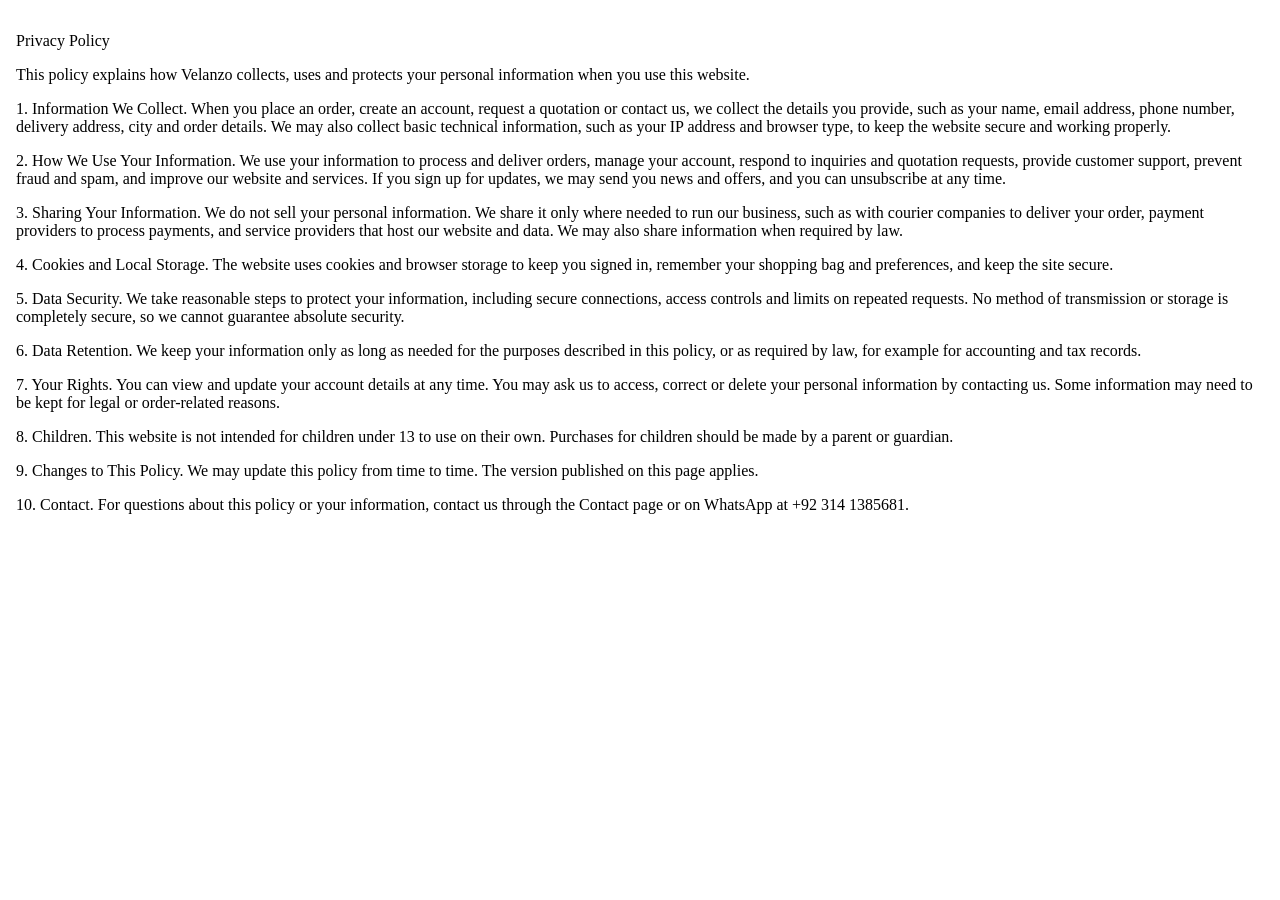
<file: privacy.html>
<!DOCTYPE html>
<html lang="en">
<head>
<meta charset="UTF-8">
<meta name="viewport" content="width=device-width, initial-scale=1.0">
<title>Privacy Policy - Velanzo</title>
<style>body{background:#fff;color:#000;margin:0;padding:16px;}</style>
</head>
<body>
<p>Privacy Policy</p>
<p>This policy explains how Velanzo collects, uses and protects your personal information when you use this website.</p>
<p>1. Information We Collect. When you place an order, create an account, request a quotation or contact us, we collect the details you provide, such as your name, email address, phone number, delivery address, city and order details. We may also collect basic technical information, such as your IP address and browser type, to keep the website secure and working properly.</p>
<p>2. How We Use Your Information. We use your information to process and deliver orders, manage your account, respond to inquiries and quotation requests, provide customer support, prevent fraud and spam, and improve our website and services. If you sign up for updates, we may send you news and offers, and you can unsubscribe at any time.</p>
<p>3. Sharing Your Information. We do not sell your personal information. We share it only where needed to run our business, such as with courier companies to deliver your order, payment providers to process payments, and service providers that host our website and data. We may also share information when required by law.</p>
<p>4. Cookies and Local Storage. The website uses cookies and browser storage to keep you signed in, remember your shopping bag and preferences, and keep the site secure.</p>
<p>5. Data Security. We take reasonable steps to protect your information, including secure connections, access controls and limits on repeated requests. No method of transmission or storage is completely secure, so we cannot guarantee absolute security.</p>
<p>6. Data Retention. We keep your information only as long as needed for the purposes described in this policy, or as required by law, for example for accounting and tax records.</p>
<p>7. Your Rights. You can view and update your account details at any time. You may ask us to access, correct or delete your personal information by contacting us. Some information may need to be kept for legal or order-related reasons.</p>
<p>8. Children. This website is not intended for children under 13 to use on their own. Purchases for children should be made by a parent or guardian.</p>
<p>9. Changes to This Policy. We may update this policy from time to time. The version published on this page applies.</p>
<p>10. Contact. For questions about this policy or your information, contact us through the Contact page or on WhatsApp at +92 314 1385681.</p>
</body>
</html>
</file>
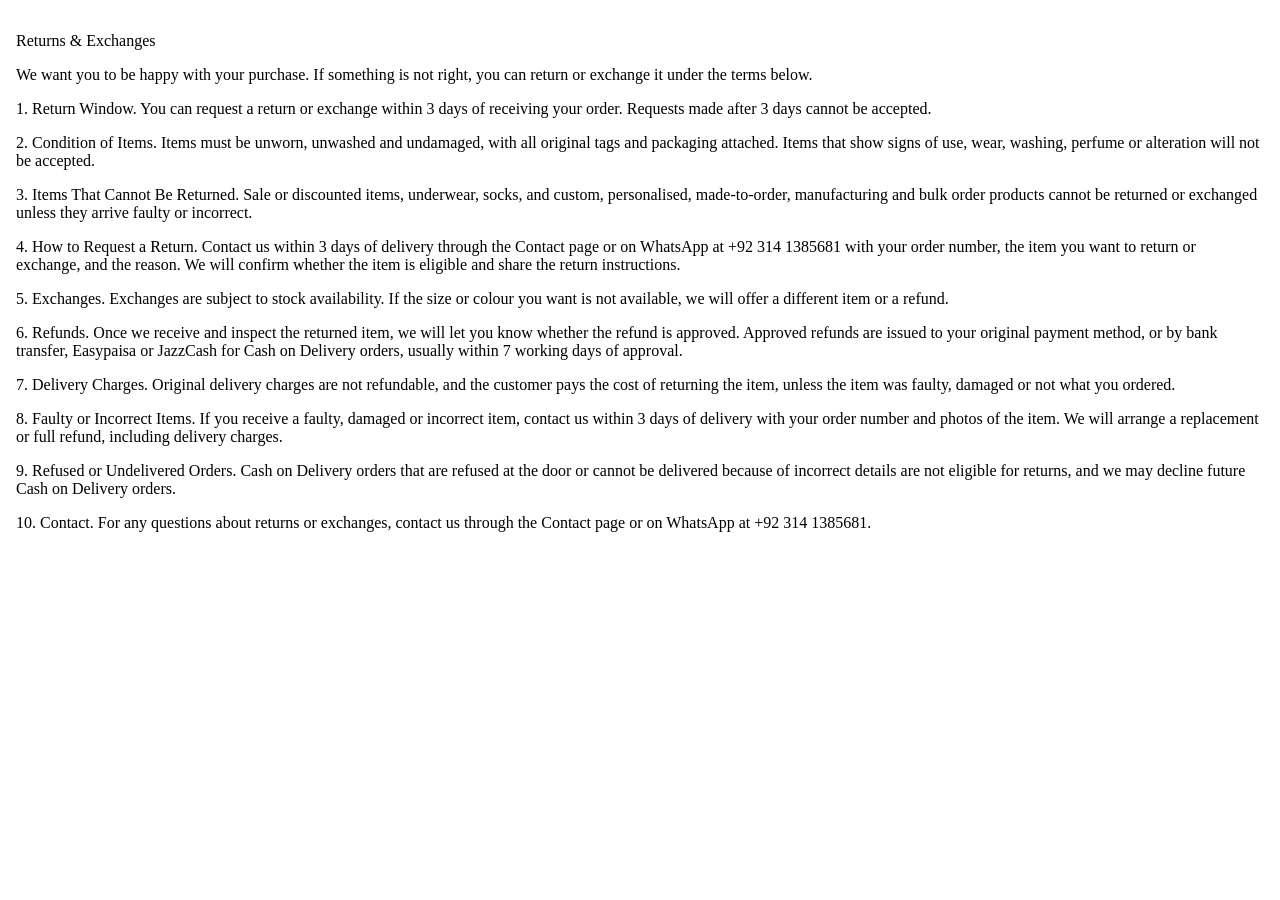
<file: returns.html>
<!DOCTYPE html>
<html lang="en">
<head>
<meta charset="UTF-8">
<meta name="viewport" content="width=device-width, initial-scale=1.0">
<title>Returns &amp; Exchanges - Velanzo</title>
<style>body{background:#fff;color:#000;margin:0;padding:16px;}</style>
</head>
<body>
<p>Returns &amp; Exchanges</p>
<p>We want you to be happy with your purchase. If something is not right, you can return or exchange it under the terms below.</p>
<p>1. Return Window. You can request a return or exchange within 3 days of receiving your order. Requests made after 3 days cannot be accepted.</p>
<p>2. Condition of Items. Items must be unworn, unwashed and undamaged, with all original tags and packaging attached. Items that show signs of use, wear, washing, perfume or alteration will not be accepted.</p>
<p>3. Items That Cannot Be Returned. Sale or discounted items, underwear, socks, and custom, personalised, made-to-order, manufacturing and bulk order products cannot be returned or exchanged unless they arrive faulty or incorrect.</p>
<p>4. How to Request a Return. Contact us within 3 days of delivery through the Contact page or on WhatsApp at +92 314 1385681 with your order number, the item you want to return or exchange, and the reason. We will confirm whether the item is eligible and share the return instructions.</p>
<p>5. Exchanges. Exchanges are subject to stock availability. If the size or colour you want is not available, we will offer a different item or a refund.</p>
<p>6. Refunds. Once we receive and inspect the returned item, we will let you know whether the refund is approved. Approved refunds are issued to your original payment method, or by bank transfer, Easypaisa or JazzCash for Cash on Delivery orders, usually within 7 working days of approval.</p>
<p>7. Delivery Charges. Original delivery charges are not refundable, and the customer pays the cost of returning the item, unless the item was faulty, damaged or not what you ordered.</p>
<p>8. Faulty or Incorrect Items. If you receive a faulty, damaged or incorrect item, contact us within 3 days of delivery with your order number and photos of the item. We will arrange a replacement or full refund, including delivery charges.</p>
<p>9. Refused or Undelivered Orders. Cash on Delivery orders that are refused at the door or cannot be delivered because of incorrect details are not eligible for returns, and we may decline future Cash on Delivery orders.</p>
<p>10. Contact. For any questions about returns or exchanges, contact us through the Contact page or on WhatsApp at +92 314 1385681.</p>
</body>
</html>
</file>
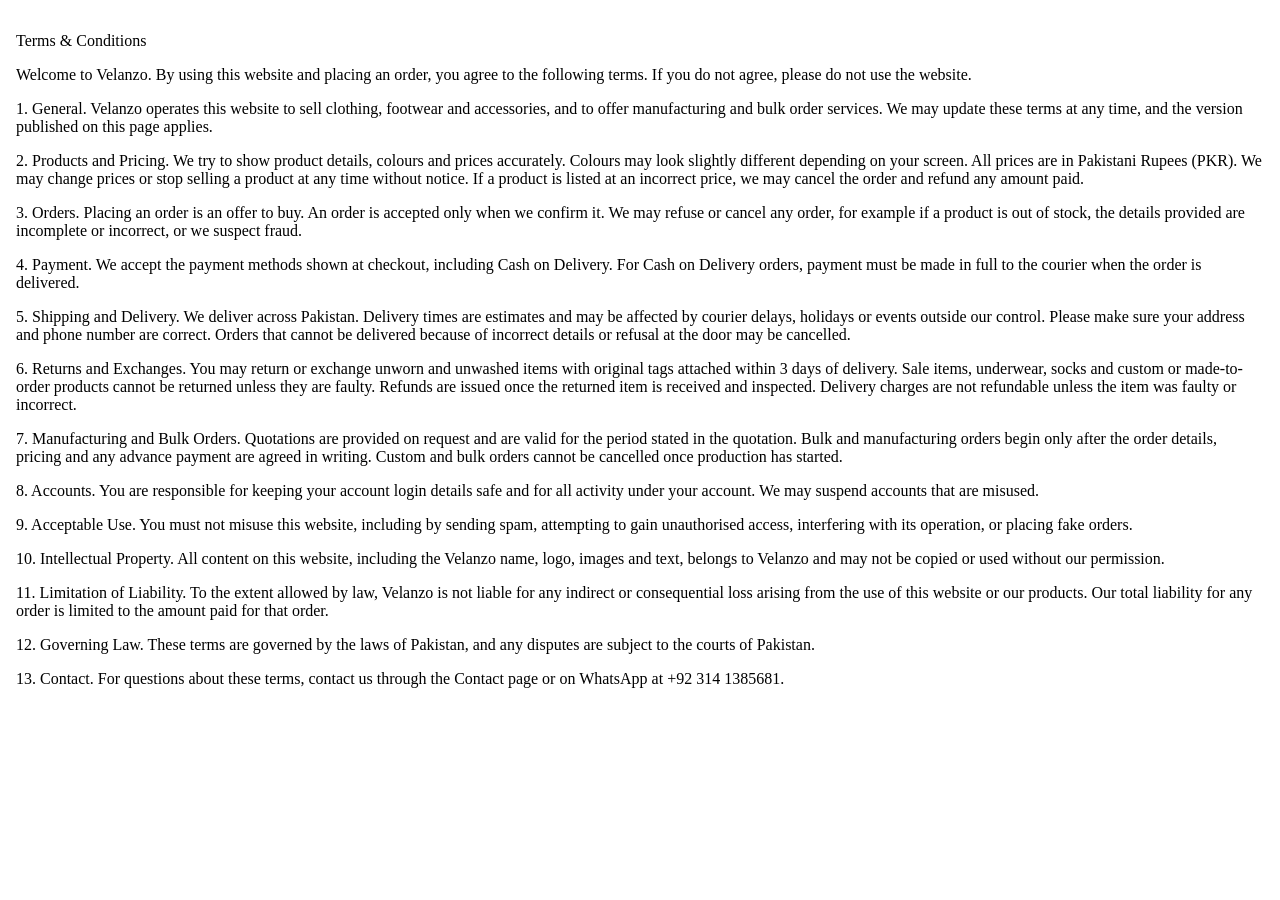
<file: terms.html>
<!DOCTYPE html>
<html lang="en">
<head>
<meta charset="UTF-8">
<meta name="viewport" content="width=device-width, initial-scale=1.0">
<title>Terms &amp; Conditions - Velanzo</title>
<style>body{background:#fff;color:#000;margin:0;padding:16px;}</style>
</head>
<body>
<p>Terms &amp; Conditions</p>
<p>Welcome to Velanzo. By using this website and placing an order, you agree to the following terms. If you do not agree, please do not use the website.</p>
<p>1. General. Velanzo operates this website to sell clothing, footwear and accessories, and to offer manufacturing and bulk order services. We may update these terms at any time, and the version published on this page applies.</p>
<p>2. Products and Pricing. We try to show product details, colours and prices accurately. Colours may look slightly different depending on your screen. All prices are in Pakistani Rupees (PKR). We may change prices or stop selling a product at any time without notice. If a product is listed at an incorrect price, we may cancel the order and refund any amount paid.</p>
<p>3. Orders. Placing an order is an offer to buy. An order is accepted only when we confirm it. We may refuse or cancel any order, for example if a product is out of stock, the details provided are incomplete or incorrect, or we suspect fraud.</p>
<p>4. Payment. We accept the payment methods shown at checkout, including Cash on Delivery. For Cash on Delivery orders, payment must be made in full to the courier when the order is delivered.</p>
<p>5. Shipping and Delivery. We deliver across Pakistan. Delivery times are estimates and may be affected by courier delays, holidays or events outside our control. Please make sure your address and phone number are correct. Orders that cannot be delivered because of incorrect details or refusal at the door may be cancelled.</p>
<p>6. Returns and Exchanges. You may return or exchange unworn and unwashed items with original tags attached within 3 days of delivery. Sale items, underwear, socks and custom or made-to-order products cannot be returned unless they are faulty. Refunds are issued once the returned item is received and inspected. Delivery charges are not refundable unless the item was faulty or incorrect.</p>
<p>7. Manufacturing and Bulk Orders. Quotations are provided on request and are valid for the period stated in the quotation. Bulk and manufacturing orders begin only after the order details, pricing and any advance payment are agreed in writing. Custom and bulk orders cannot be cancelled once production has started.</p>
<p>8. Accounts. You are responsible for keeping your account login details safe and for all activity under your account. We may suspend accounts that are misused.</p>
<p>9. Acceptable Use. You must not misuse this website, including by sending spam, attempting to gain unauthorised access, interfering with its operation, or placing fake orders.</p>
<p>10. Intellectual Property. All content on this website, including the Velanzo name, logo, images and text, belongs to Velanzo and may not be copied or used without our permission.</p>
<p>11. Limitation of Liability. To the extent allowed by law, Velanzo is not liable for any indirect or consequential loss arising from the use of this website or our products. Our total liability for any order is limited to the amount paid for that order.</p>
<p>12. Governing Law. These terms are governed by the laws of Pakistan, and any disputes are subject to the courts of Pakistan.</p>
<p>13. Contact. For questions about these terms, contact us through the Contact page or on WhatsApp at +92 314 1385681.</p>
</body>
</html>
</file>
